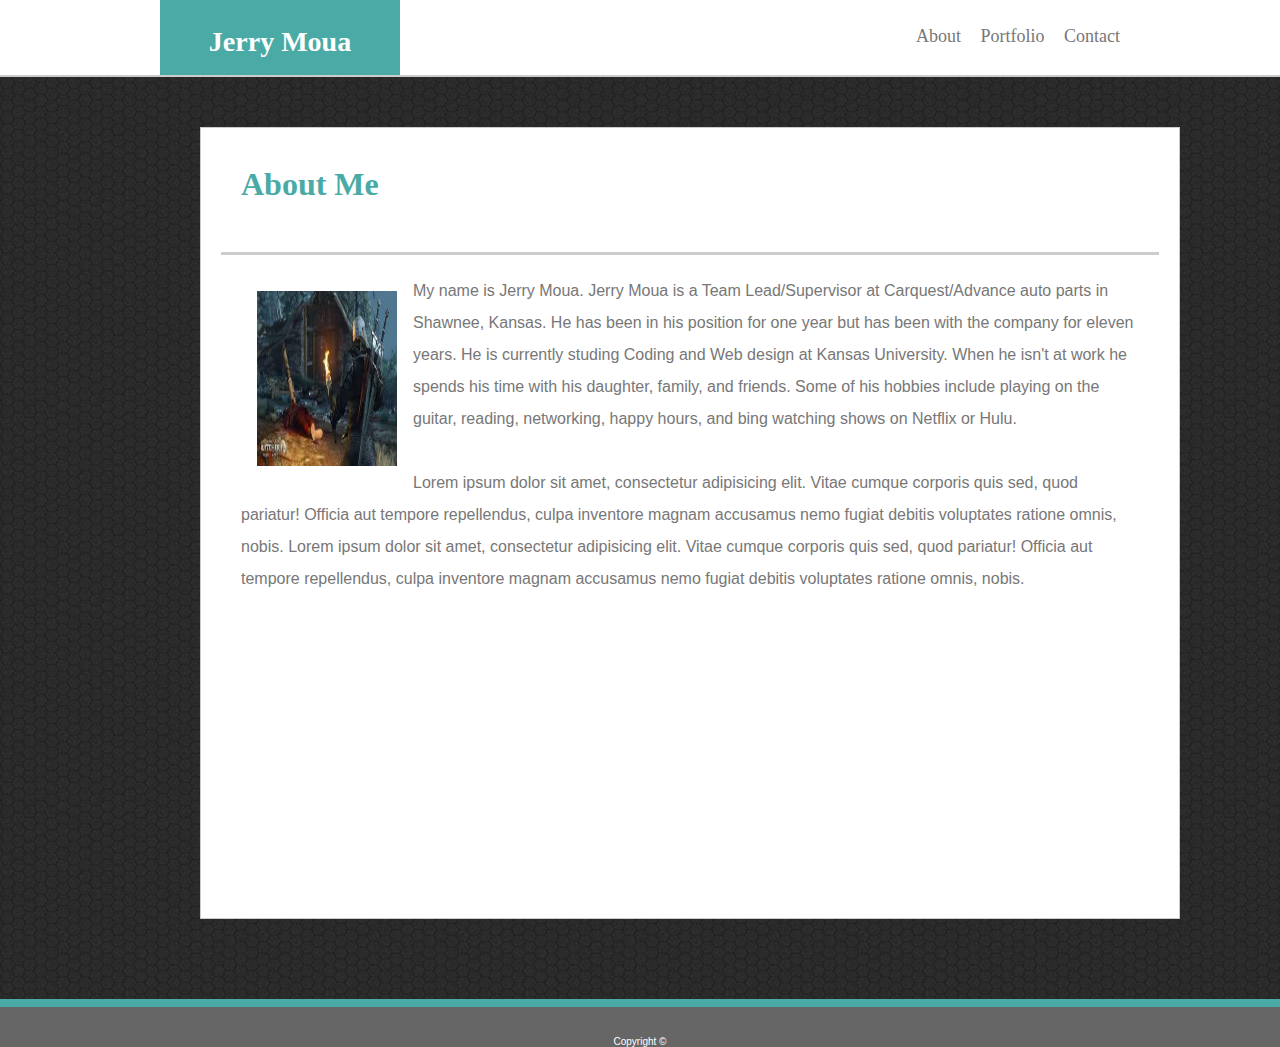
<file: index.html>
<!DOCTYPE html>
<html lang="en-us">

<head>
   <meta charset="UTF-8">
   <meta name="viewport" content="width=device-witdth, initial-scale=1.0">
   <title>Jerry Moua's Portfolio</title>

   <link rel="stylesheet" type="text/css" href="assets/css/reset.css">
   <link rel="stylesheet" type="text/css" href="assets/css/style.css">

</head>

<body>

   <header>
       <div id=bb>
       <h1><br>Jerry Moua</h1>
       <nav class="sections">
           <a href="index.html">About</a>
           <a href="portfolio.html">Portfolio</a>
           <a href="contact.html">Contact</a>
       </nav>
    </div>
   </header>

   <div id="div1">
       <section class="sec1">
           <h2>About Me</h2>
           <br>
       </section>

           <div class="sec2">
        <img class="image" src="assets\images\rpg.jfif" alt="Photo of Jerry Moua"/>
        <p class="summary">My name is Jerry Moua. Jerry Moua is a Team Lead/Supervisor at Carquest/Advance auto parts in Shawnee, Kansas. He has been in his position for one year but has been with the company for eleven years. He is currently studing Coding and Web design at Kansas University. When he isn't at work he spends his time with his daughter, family, and friends. Some of his hobbies include playing on the guitar, reading, networking, happy hours, and bing watching shows on Netflix or Hulu.</p>
        <br><p>Lorem ipsum dolor sit amet, consectetur adipisicing elit. Vitae cumque corporis quis sed, quod pariatur! Officia aut tempore repellendus, culpa inventore magnam accusamus nemo fugiat debitis voluptates ratione omnis, nobis. Lorem ipsum dolor sit amet, consectetur adipisicing elit. Vitae cumque corporis quis sed, quod pariatur! Officia aut tempore repellendus, culpa inventore magnam accusamus nemo fugiat debitis voluptates ratione omnis, nobis.</p>    
     </div>
    </div>
    </div>
   <footer>
       <h6><br><br><br>Copyright ©</h6>
   </footer>

</div>

</body>

</html>
</file>
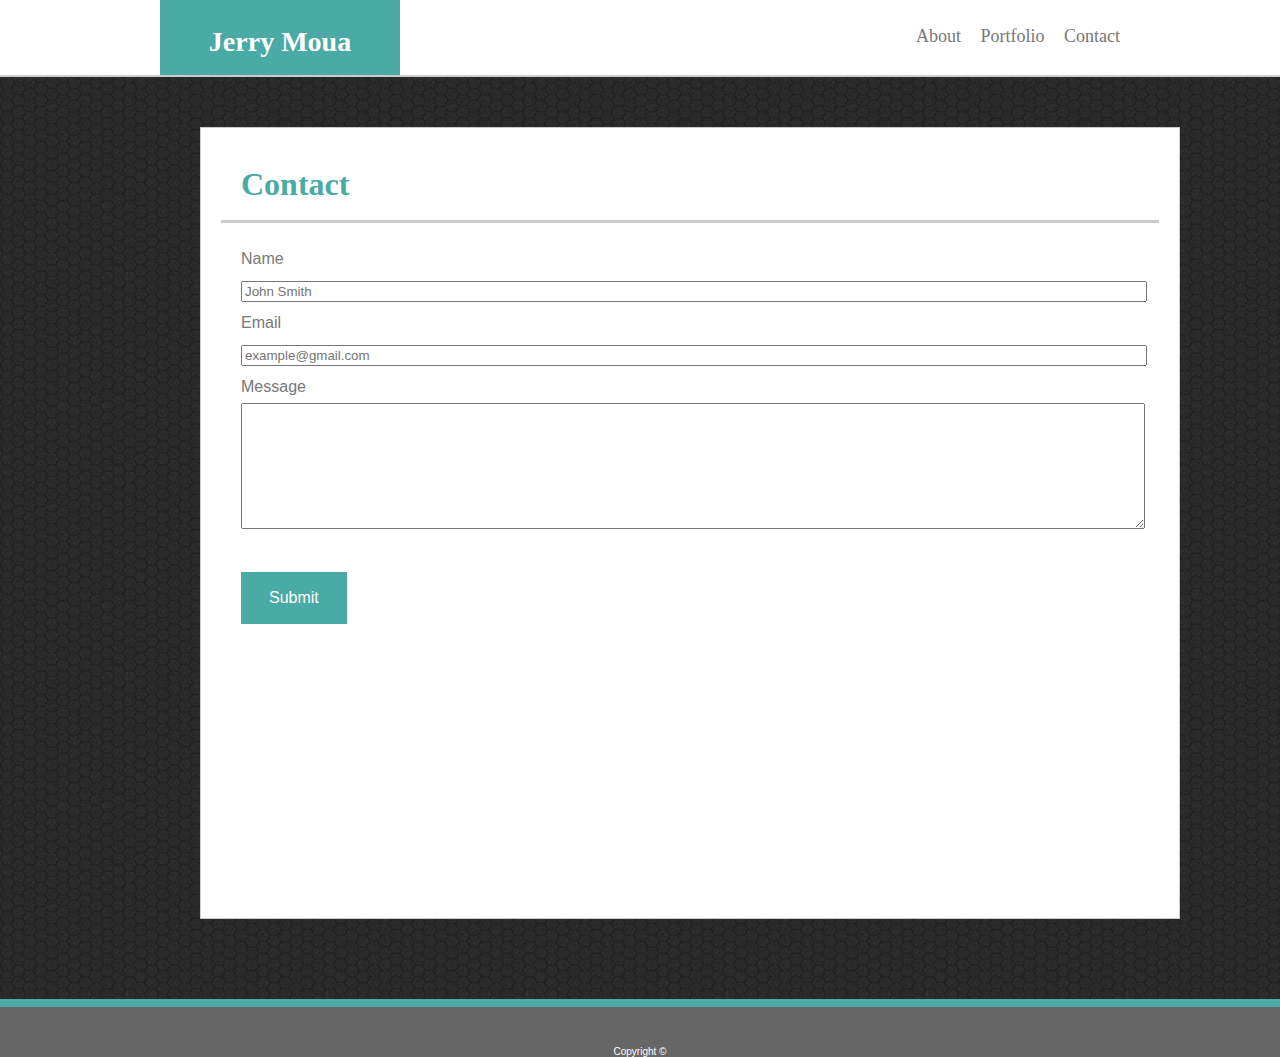
<file: Contact.html>
<!DOCTYPE html>
<html lang="en-us">
   <head>
       <meta charset="UTF-8">
       <title>Contact Page</title>
       <link rel="stylesheet" type="text/css" href="assets/css/reset.css">
       <link rel="stylesheet" type="text/css" href="assets/css/style.css">
       <meta name="viewport" content="width=device-witdth, initial-scale=1.0">
       <header>
            <div id=bb>
            <h1><br>Jerry Moua</h1>
            <nav class="sections">
                <a href="index.html">About</a>
                <a href="portfolio.html">Portfolio</a>
                <a href="contact.html">Contact</a>
            </nav>
         </div>
        </header>
     </head>
   <body>

         <div id="div1">
             <section class="sec1">
           <h2>Contact</h2>
         </section>
         <div class="sec2">
         <section>
             <form class="form2">
                 Name <br>
                 <input type="text" placeholder="John Smith" style="width: 100%">
                 <br>
                 Email <br>
                 <input type="text" placeholder="example@gmail.com" style="width: 100%">
                 <br>
                 Message <br>
                 <textarea rows="8" cols="50" style="width: 100%; height: 100%"></textarea>
                 <br><br>
                 <div class="button">Submit</div>
             </form>
         </section>
        </div>
    </div>
       </div>
       <footer>
           <h6><br><br><br><br>Copyright ©</h6>
       </footer>
   </div>
 </body>
</html>
</file>
<file: assets/css/style.css>
header {
    font-family: Georgia, 'Times New Roman', Times, serif;
    background-color: #ffffff;
    border-bottom: solid #cccccc 2px;
    width: 100%;
    margin: auto;
   }
  
  #bb {
    border-style: hidden;
    max-width: 960px;
    margin: auto;
  }
  
  h1 {
       background-color: #4aaaa5;
       color: #ffffff;
       width: 25%;
       height: 75px;
       text-align: center;
       font-weight: bold;
       font-size: 28px;
  
   }
  
  .sections {
       float: right;
       margin-top: -5%;
       word-spacing: 15px;
       color: #cccccc;
       font-size: 18px;
  
   }
  
  a:link {
    color: #777777;
  
    text-decoration: none;
    color: #777777;
  }
  
  a:visited {
    text-decoration: none;
    color: #777777;
  }
  
  a:hover {
    text-decoration: none;
    color: #777777;
  }
  
  a:active {
    text-decoration: none;
    color: #777777;
  }
  
  .image {
    float: left;
    width: 140px;
    height: 175px;
    margin: 1em;
   }
  
  footer {
     left: 0;
     bottom: 0;
     height: 10%;
     width: 100%;
     background-color: #666666;
     color: #ffffff;
     text-align: center;
     border-top: 8px solid #4aaaa5;
     font-size: 10px;
     font-family: 'Arial', 'Helvetica Neue', Helvetica, sans-serif;
   }
  
  div {
    background: #ffffff;
    color: #777777;
  }
  
  .sec2 {
    margin: auto;
    line-height: 200%;
    font-family: 'Arial', 'Helvetica Neue', Helvetica, sans-serif;
    padding: 20px;
  }
  
  .sec1 {
    border-bottom: 3px solid #cccccc;
    color: #4aaaa5;
    font-weight: bold;
    margin: auto;
    font-size: 32px;
  }
  
  #div1 {
    border-style: solid;
    border-width: 1px;
    color: #cccccc;
    margin: 50px 100px 80px 200px;
    max-width: 960px;
    padding: 20px;
    height: 750px;
  
  
  }
  
  body {
    background-image:url("../images/dark-honeycomb.png");
    }
  
  
  h2 {
    padding:20px;
  }
  
  .button {
  
    background-color: #4aaaa5;
    color: #ffffff;
    font-size: 16px;
    border: none;
  padding: 10px 28px;
  text-align: center;
  text-decoration: none;
  display: inline-block;
  font-size: 16px;
  }
  
  
  
  h4 {
  
    border-style: solid;
    background-color: #4aaaa5;
    color: white;
    width: 15.5%;
    height: 20%;
    padding: 20px;
    text-align: center;
    font-size: 22px;
  
  
  }
  
  #gallery {
    -webkit-column-count: 2;
    column-count: 2;
    -webkit-row-count: 3;
  
  
  }
  
  .portfolio-container {
    position: relative;
  }
  .hangman {
  position: absolute;
  width:185px;
  height: 15px;
  top: 145px;
  left: 32px;
  }
  
  #r {
    position: absolute;
    top: 220px;
    left: 0px;
  }
  
  
  .rpg {
  
  position: absolute;
  width:185px;
  height: 15px;
  top: 365px;
  left: 32px;
  
  }
  
  
  .triv {
  
    position: absolute;
    width:185px;
    height: 15px;
    left: 32px;
    bottom: -400px;
  }
    #trivia {
        float: left;
        position: absolute;
        bottom: -440px;
        left: 0px;
    }
  
  #riw {
  
    position: absolute;
    left: 260px;
    top: 0px;
  }
  
  .rut {
    position: absolute;
    left: 292px;
    width:185px;
    height: 15px;
    top: 145px;
  
  
  }
  
  #rps {
  
    position: absolute;
    left: 260px;
    top: 220px;
  
  }
  
  .rock {
  
    position: absolute;
    width:185px;
    height: 15px;
    bottom: -176px;
    left: 292px;
  
  }
</file>
